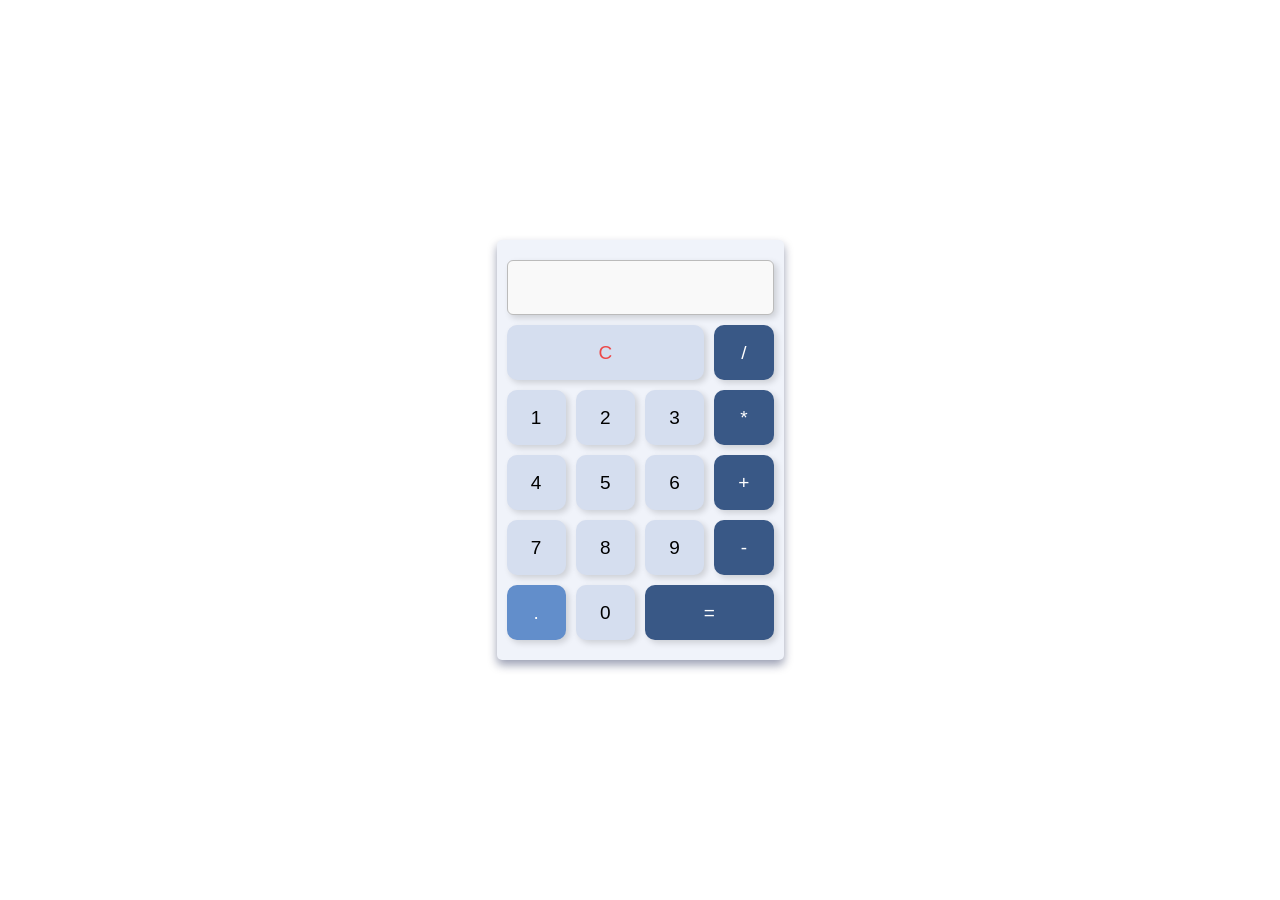
<file: 홍예빈/week2/과제_1/index.html>
<!doctype html>
<html lang="ko">

<head>
    <meta charset="UTF-8" />
    <meta name="viewport" content="width=device-width, initial-scale=1.0" />
    <title>Calculator</title>
    <link rel="stylesheet" href="main.css">
</head>

<body>
    <div class="calculator">
        <form name="forms">
            <input type="text" name="output" readonly />
            <input type="button" class="clear" value="C" onclick="document.forms.output.value = ''" />
            <input type="button" class="operator" value="/" onclick="document.forms.output.value += '/'" />
            <input type="button" value="1" onclick="document.forms.output.value += '1'" />
            <input type="button" value="2" onclick="document.forms.output.value += '2'" />
            <input type="button" value="3" onclick="document.forms.output.value += '3'" />
            <input type="button" class="operator" value="*" onclick="document.forms.output.value += '*'" />
            <input type="button" value="4" onclick="document.forms.output.value += '4'" />
            <input type="button" value="5" onclick="document.forms.output.value += '5'" />
            <input type="button" value="6" onclick="document.forms.output.value += '6'" />
            <input type="button" class="operator" value="+" onclick="document.forms.output.value += '+'" />
            <input type="button" value="7" onclick="document.forms.output.value += '7'" />
            <input type="button" value="8" onclick="document.forms.output.value += '8'" />
            <input type="button" value="9" onclick="document.forms.output.value += '9'" />
            <input type="button" class="operator" value="-" onclick="document.forms.output.value += '-'" />
            <input type="button" class="dot" value="." onclick="document.forms.output.value += '.'" />
            <input type="button" value="0" onclick="document.forms.output.value += '0'" />
            <input type="button" class="operator result" value="=" onclick="
            document.forms.output.value = eval(document.forms.output.value)
          " />
        </form>
    </div>
</body>

</html>
</file>
<file: 홍예빈/week2/과제_1/main.css>
/* 기본 박스 모델 초기화 */
* {
  margin: 0; /* 여백 제거하는 속성 */
  padding: 0; /* 내부 여백 제거하는 속성 */
  box-sizing: border-box; /* width와 height 계산에 padding과 border를 포함하도록 설정 */
}

body {
  background-color: white;
  display: flex;
  justify-content: center; /* 가로 정렬 */
  align-items: center; /* 세로 정렬 */
  height: 100vh;
}

.calculator {
  width: 287px;
  border-radius: 5px; /* 꼭짓점 둥글기 정도: 5px */
  background-color: #f0f3fa;
  padding: 20px 10px; /* 상하 20px, 좌우 10px 내부 여백 */
  box-shadow: 0px 5px 10px rgb(6, 15, 65, 0.4);
  /* x축: 0px, y축: 5px, 퍼짐: 10px, 색상: rgb(6, 15, 65), 투명도: 0.4 그림자 적용 */
}

.calculator form {
  display: grid; /* grid 선언 */
  grid-template-columns: repeat(4, 1fr); /* 4열 균등 분배 */
  grid-auto-rows: 55px; /* 버튼 높이 55px */
  gap: 10px; /* 버튼 간격 10px */
}

.calculator form input {
  cursor: pointer; /* 마우스 커서 포인터로 변경 */
  font-size: 19px; /* 버튼 내부 텍스트 크기 19px */
  border-radius: 10px; /* 꼭짓점 둥글기 정도: 10px */
  border: none; /* 외곽선 없음 */
  background-color: #d5deef;
  box-shadow: 3px 3px 6px rgb(0, 0, 0, 0.15);
  /* x축: 3px, y축: 3px, 퍼짐: 6px, 색상: rgb(0, 0, 0), 투명도: 0.15 그림자 적용 */
  transition: all 0.1s ease; /* 모든 속성 변화를 0.1초에 걸쳐 전환(천천-빠름-천천) */
  outline: none; /* 포커스 시 나타나는 기본 외곽선 제거 */
}

/* 마우스를 올렸을 때 버튼 강조 효과 */
.calculator form :hover{
  box-shadow: 1px 1px 2px #696969; /* x축: 1px, y축: 1px, 퍼짐: 2px, 색상: #696969 그림자 적용 */
}

/* 버튼 색상 및 크기 설정 */
.calculator form .clear {
  color: #ed4848;
  grid-column: 1/span 3; /* `C` 버튼이 현재 위치에서 3개의 열을 차지하도록 설정 */
}

.calculator form .operator {
  background-color: #395886;
  color: white;
}

.calculator form .dot {
  background-color: #628ecb;
  color: white;
}

.calculator form input[type="text"] {
  grid-column: 1/span 4; /* 입력창이 4개의 열 전체를 차지하도록 설정 */
  text-align: left; /* 입력된 값이 어느 방향으로 정렬될지 설정 */
  padding: 10px; /* 입력창 내부 여백 10px 설정 */
  font-size: 20px; /* 텍스트 크기 20px */
  border-radius: 6px; /* 꼭짓점 둥글기 정도: 6px */
  border: 1px solid #bbb; /* 외곽선: 1px, 실선, #bbb 색상 */
  background-color: #f9f9f9;
}

.calculator form .result {
  grid-column: 3/span 2; /* `=` 버튼이 현재 위치에서 2개의 열을 차지하도록 설정*/
}
</file>
